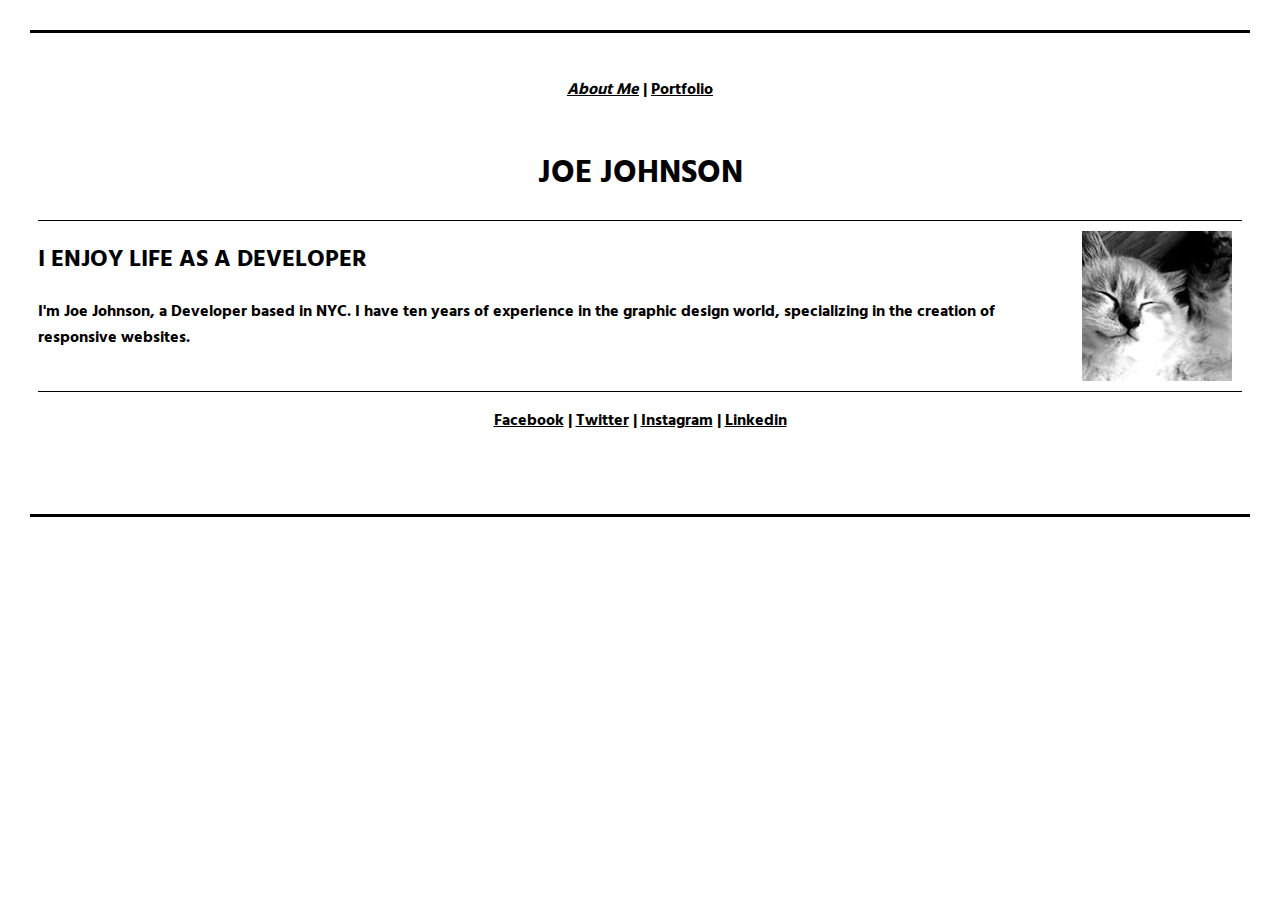
<file: index.html>
<!DOCTYPE html>
<html>
<head>
	<title> Joe Johnson</title>
	<link rel="stylesheet" href="css/style.css">
	<link href="https://fonts.googleapis.com/css?family=Hind" rel="stylesheet">
</head>
<body>
	
<header>
	<p><i><a class="selected" href="index.html">About Me</a></i> | <a href="portfolio.html">Portfolio</a></p>
</header>

	<h1><b> Joe Johnson</b></h1>

	<div class= "about me">
		<img src="images/profile.jpg" alt="profile">
		<h2>I ENJOY LIFE AS A DEVELOPER</h2>
		<p >I'm Joe Johnson, a Developer based in NYC. I have ten years of experience in the graphic design world, specializing in the creation of responsive websites.</p>
		
	</div>

	<footer>
		<p><a href="#">Facebook</a> | <a href="#"> Twitter</a> | <a href="#"> Instagram</a> | <a href="#">Linkedin</a></p>

	</footer>
</body>
</html>
</file>
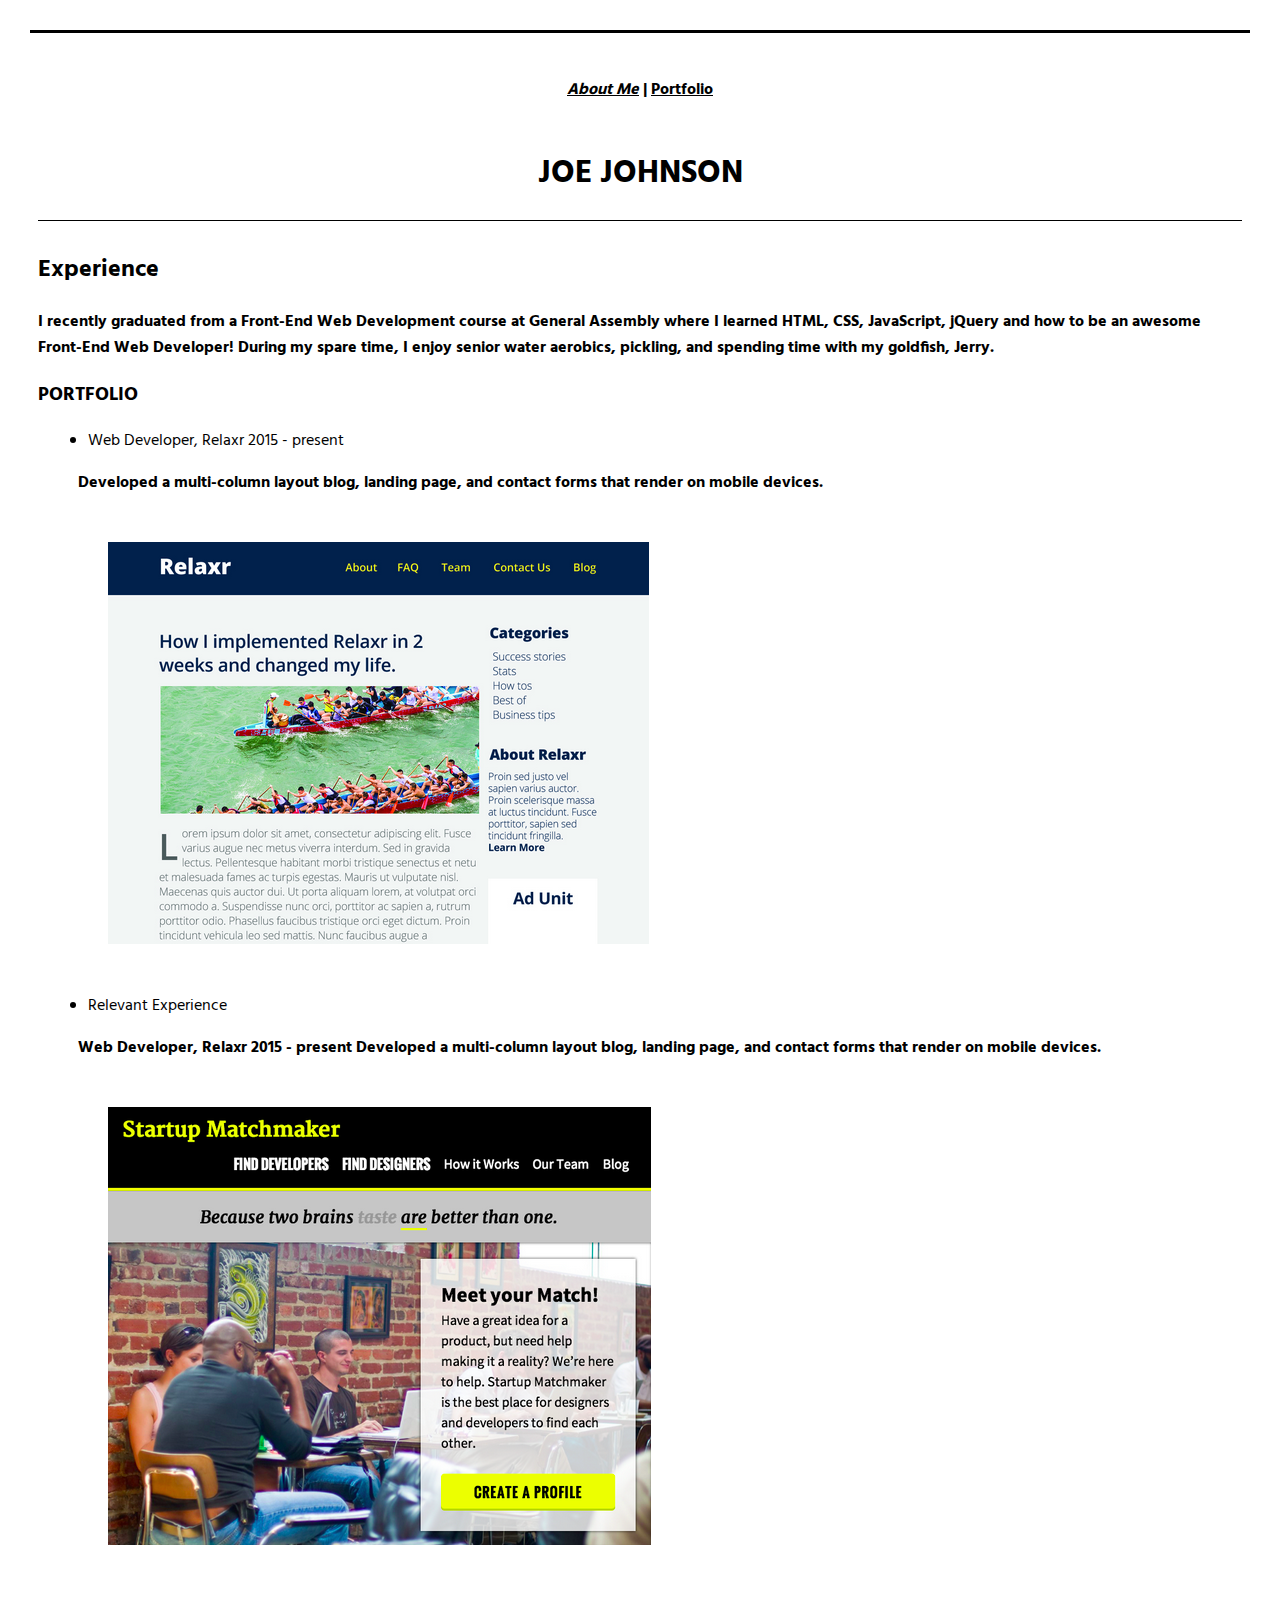
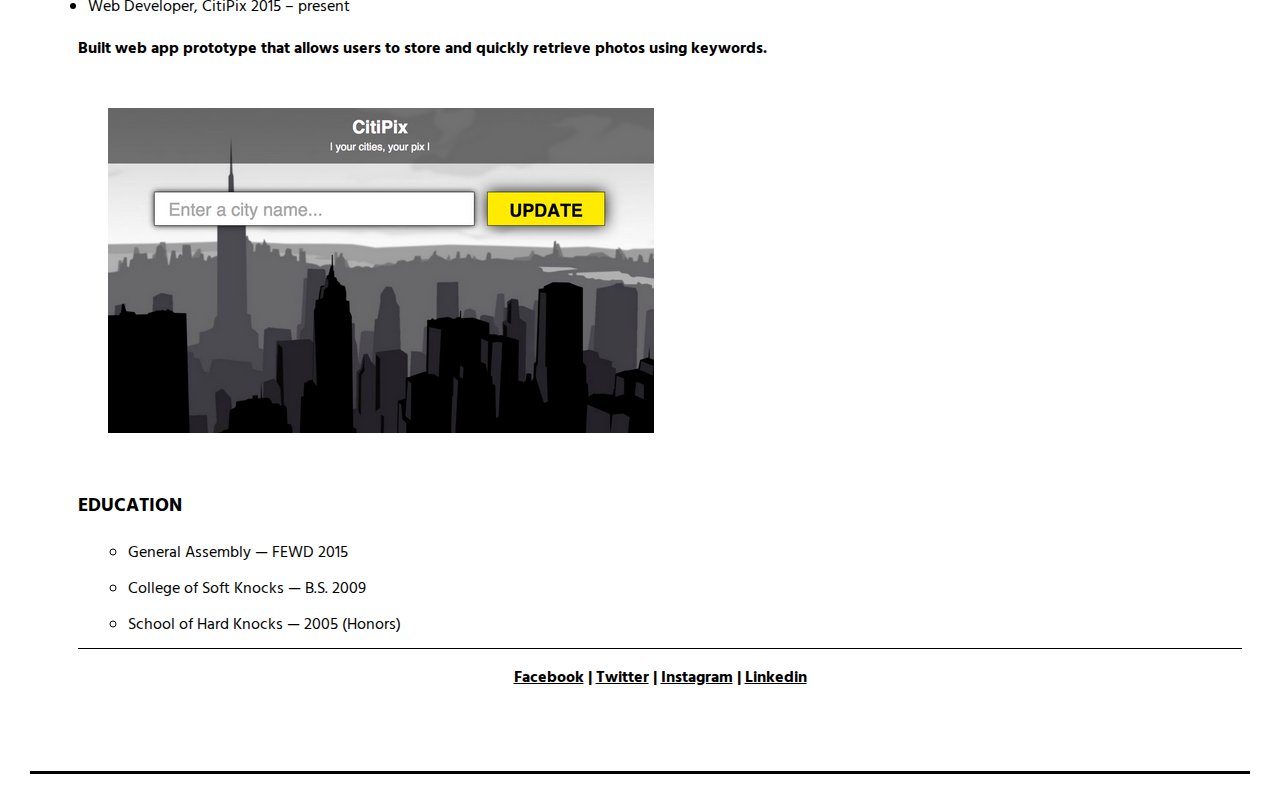
<file: portfolio.html>
<!DOCTYPE html>
<html>
<head>
	<title> Joe Johnson</title>
	<link rel="stylesheet" href="css/style.css">
	<link href="https://fonts.googleapis.com/css?family=Hind" rel="stylesheet">
	<link href="https://fonts.googleapis.com/css?family=Abel|Hind" rel="stylesheet">
</head>

<body>
	<header>
	<p><i><a class="selected" href="index.html">About Me</a></i> | <a href="portfolio.html">Portfolio</a></p>
</header>

	<h1><b> Joe Johnson</b></h1>
	
	<h2 class="portfolio">Experience</h2>
	<p>I recently graduated from a Front-End Web Development course at General Assembly where I learned HTML, CSS, JavaScript, jQuery and how to be an awesome Front-End Web Developer! During my spare time, I enjoy senior water aerobics, pickling, and spending time with my goldfish, Jerry.</p>


	<h3><b>portfolio</b></h3>
	<ul>
		<li>Web Developer, Relaxr 2015 - present</li>
		<p>Developed a multi-column layout blog, landing page, and contact forms that render on mobile devices.</p>
		<img src="images/relaxr.png " alt="relaxr pic">

		<li>Relevant Experience</li>
		<p>Web Developer, Relaxr 2015 - present
		Developed a multi-column layout blog, landing page, and contact forms that render on mobile devices.</p>
		<img src="images/startup-matchmaker.png">


		<li>Web Developer, CitiPix 2015 – present</li>
		<p>Built web app prototype that allows users to store and quickly retrieve photos using keywords.</p>
		<img src="images/citipix.png">


		<h3><b>Education</b></h3>
		<ul class="bottom">
		<li>General Assembly — FEWD 2015</li>
		<li>College of Soft Knocks — B.S. 2009</li>
		<li>School of Hard Knocks — 2005 (Honors)</li>
		</ul>

<footer>
	<p><a href="#">Facebook</a> | <a href="#"> Twitter</a> | <a href="#"> Instagram</a> | <a href="#">Linkedin</a></p>
</footer>

</body>
</html>
</file>
<file: css/style.css>
html {
	border-top: 3px solid black;
	border-bottom: 3px solid black;
	margin:30px;

}



h1 {
	color:black;
	text-align: center;
	text-transform: uppercase;
	font-family: hind; 
	line-height: 1.5;

}



header {
	color:black;
	text-align: center;
	font-family: hind;
	color:black;
	padding-bottom: 10px;
	padding-top: 20px;
	font-weight: bold;


}

header a {
	font-weight: 1000;
	color:black;
}


h2{
	font-family: hind;
}
div {
	border-top: 1px solid black;
	border-bottom: 1px solid black;
	padding-bottom: :10px;

	background-color: white;
	background-size: cover;
	overflow: auto;
	


}

div img{
	float:right;
	border: 10px solid white;


}


footer {
	text-align: center;
	color:black;
	font-family: hind;
	margin-bottom: 80px;
	font-weight: 800;
}

footer a {
	color:black;
}

/*footer: hover {
	background-color: red;
}*/


.selected {

}


p {
	font-family: hind; 
	font-weight: 800;
}

.portfolio {
	border-top: 1px solid black;
	padding-top: 30px ;
	

}

h3 {
	font-family: hind ;
	font-weight: bold;
	text-transform: uppercase;


}
ul{
	font-family: hind;
}

ul img {
	margin: 30px;
}
li{
	margin:10px;
}


.bottom {
	border-bottom: 1px solid black;



}
</file>
